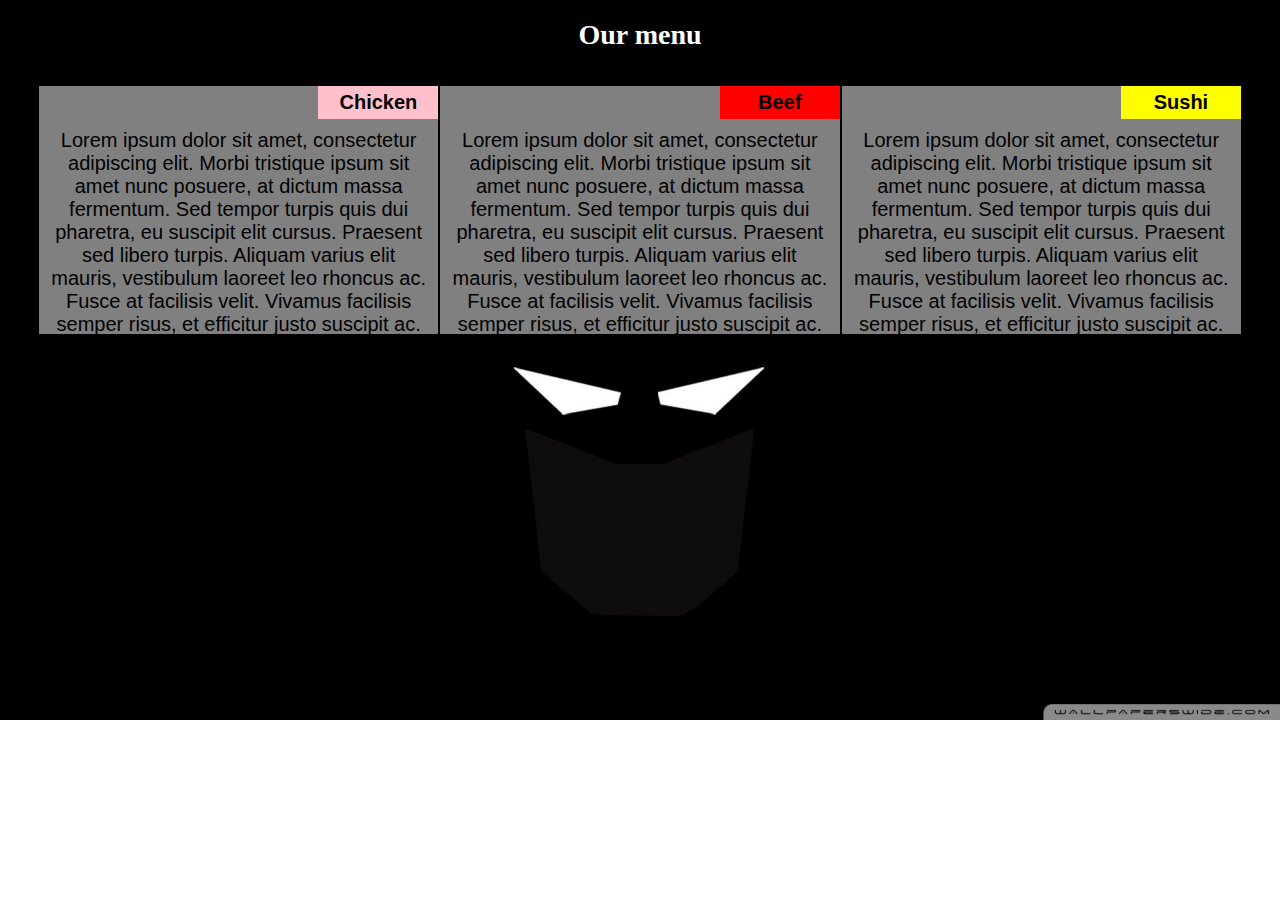
<file: Module_2/index.html>
<!DOCTYPE html>
<html>
<head>
	<meta charset="utf-8">
	<title>Assignment Solution for Module 2</title>
	<meta name="viewport" content="width=device-width, initial scale=1">
	<link rel="stylesheet" href="styles.css">
</head>
<body>
	<h1> Our menu </h1>
	<div class="row">
		<div class="container">
			<div class="col-lg-4 col-md-6 col-sm-12">
				<section>
					<div id="chicken"> Chicken </div>
					<p> Lorem ipsum dolor sit amet, consectetur adipiscing elit. Morbi tristique ipsum sit amet nunc posuere, at dictum massa fermentum. Sed tempor turpis quis dui pharetra, eu suscipit elit cursus. Praesent sed libero turpis. Aliquam varius elit mauris, vestibulum laoreet leo rhoncus ac. Fusce at facilisis velit. Vivamus facilisis semper risus, et efficitur justo suscipit ac.</p>
				</section>
			</div>
			<div class="col-lg-4 col-md-6 col-sm-12">
				<section>
					<div id="beef"> Beef </div>
						<p> Lorem ipsum dolor sit amet, consectetur adipiscing elit. Morbi tristique ipsum sit amet nunc posuere, at dictum massa fermentum. Sed tempor turpis quis dui pharetra, eu suscipit elit cursus. Praesent sed libero turpis. Aliquam varius elit mauris, vestibulum laoreet leo rhoncus ac. Fusce at facilisis velit. Vivamus facilisis semper risus, et efficitur justo suscipit ac.</p>
					</section>
			</div>
			<div class="col-lg-4 col-md-12 col-sm-12">
				<section>
					<div id="sushi"> Sushi </div>
						<p> Lorem ipsum dolor sit amet, consectetur adipiscing elit. Morbi tristique ipsum sit amet nunc posuere, at dictum massa fermentum. Sed tempor turpis quis dui pharetra, eu suscipit elit cursus. Praesent sed libero turpis. Aliquam varius elit mauris, vestibulum laoreet leo rhoncus ac. Fusce at facilisis velit. Vivamus facilisis semper risus, et efficitur justo suscipit ac.</p>
				</section>
			</div>
		</div>		
	</div>
</body>
</html>
</file>
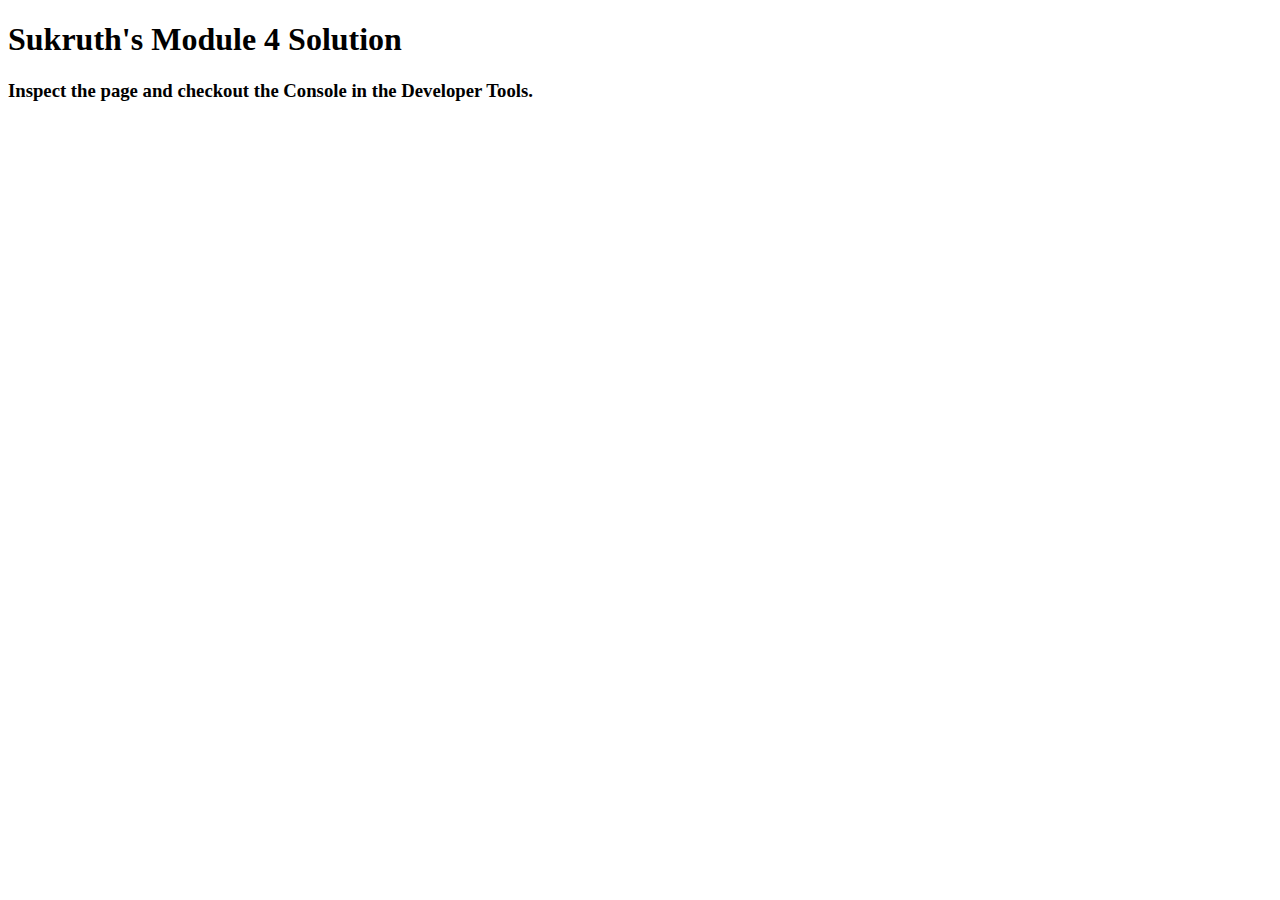
<file: Module_4/index.html>
<!DOCTYPE html>
<html>
<head>
  <meta charset="utf-8">
  <title>Module 4 Solution</title>
  <script>
    var names = []; // DO NOT REMOVE
  </script>
  <script src="SpeakHello.js"></script>
  <script src="SpeakGoodBye.js"></script>
  <script src="script.js"></script>
</head>
<body>
  <h1>Sukruth's Module 4 Solution</h1>
  <h3>Inspect the page and checkout the Console in the Developer Tools.</h3>
</body>
</html>
</file>
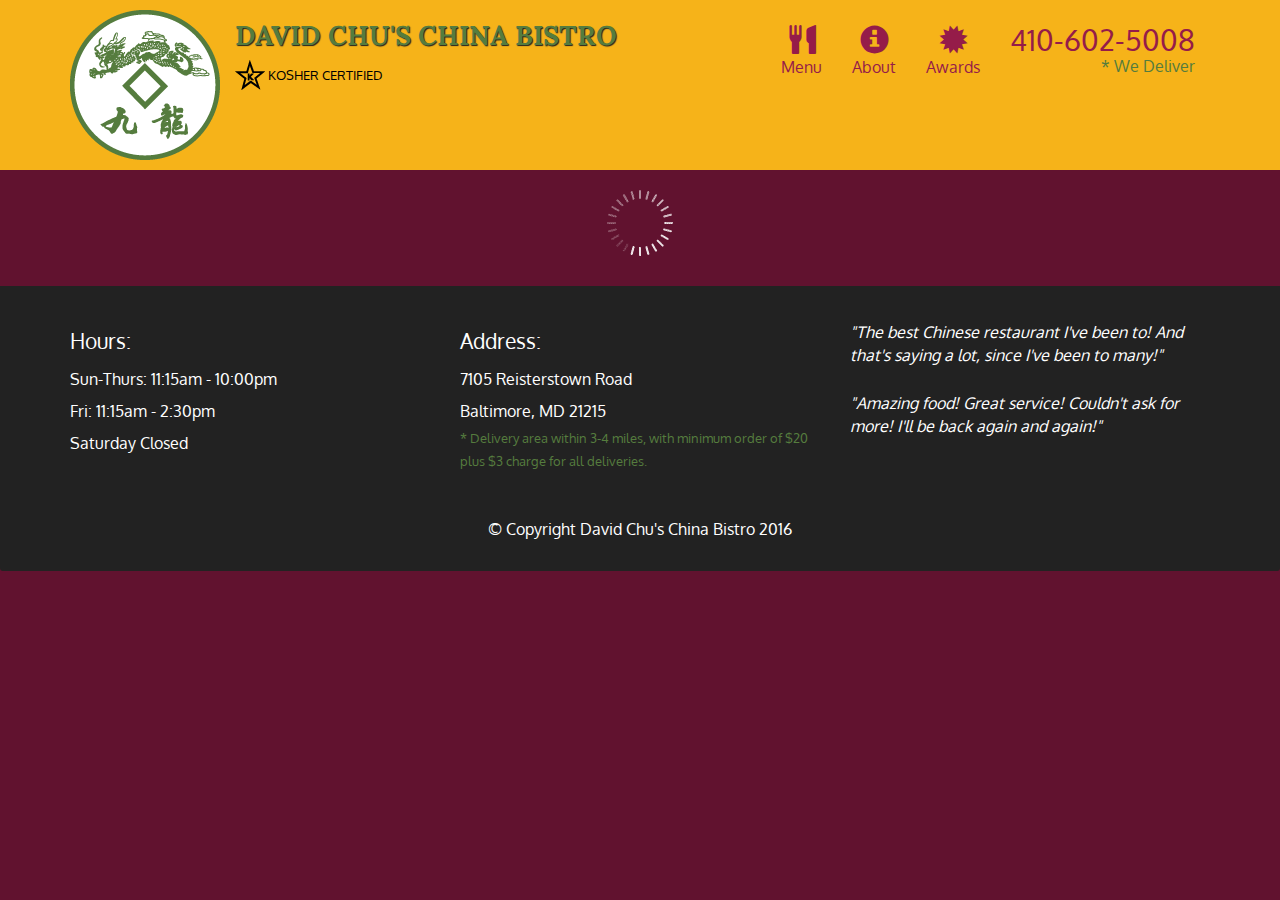
<file: Module_5/index.html>
<!doctype html>
<html lang="en">
  <head>
    <meta charset="utf-8">
    <meta http-equiv="X-UA-Compatible" content="IE=edge">
    <meta name="viewport" content="width=device-width, initial-scale=1">
    <title>David Chu's China Bistro</title>
    <link rel="stylesheet" href="css/bootstrap.min.css">
    <link rel="stylesheet" href="css/styles.css">
    <link href='https://fonts.googleapis.com/css?family=Oxygen:400,300,700' rel='stylesheet' type='text/css'>
    <link href='https://fonts.googleapis.com/css?family=Lora' rel='stylesheet' type='text/css'>
  </head>
<body>
  <header>
    <nav id="header-nav" class="navbar navbar-default">
      <div class="container">
        <div class="navbar-header">
          <a href="index.html" class="pull-left visible-md visible-lg">
            <div id="logo-img" alt="Logo image"></div>
          </a>

          <div class="navbar-brand">
            <a href="index.html"><h1>David Chu's China Bistro</h1></a>
            <p>
              <img src="images/star-k-logo.png" alt="Kosher certification">
              <span>Kosher Certified</span>
            </p>
          </div>

          <button id="navbarToggle" type="button" class="navbar-toggle collapsed" data-toggle="collapse" data-target="#collapsable-nav" aria-expanded="false">
            <span class="sr-only">Toggle navigation</span>
            <span class="icon-bar"></span>
            <span class="icon-bar"></span>
            <span class="icon-bar"></span>
          </button>
        </div>
        
        <div id="collapsable-nav" class="collapse navbar-collapse">
           <ul id="nav-list" class="nav navbar-nav navbar-right">
            <li id="navHomeButton" class="visible-xs active">
              <a href="index.html">
                <span class="glyphicon glyphicon-home"></span> Home</a>
            </li>
            <li id="navMenuButton">
              <a href="#" onclick="$dc.loadMenuCategories();">
                <span class="glyphicon glyphicon-cutlery"></span><br class="hidden-xs"> Menu</a>
            </li>
            <li>
              <a href="#">
                <span class="glyphicon glyphicon-info-sign"></span><br class="hidden-xs"> About</a>
            </li>
            <li>
              <a href="#">
                <span class="glyphicon glyphicon-certificate"></span><br class="hidden-xs"> Awards</a>
            </li>
            <li id="phone" class="hidden-xs">
              <a href="tel:410-602-5008">
                <span>410-602-5008</span></a><div>* We Deliver</div>
            </li>
          </ul><!-- #nav-list -->
        </div><!-- .collapse .navbar-collapse -->
      </div><!-- .container -->
    </nav><!-- #header-nav -->
  </header>

  <div id="call-btn" class="visible-xs">
    <a class="btn" href="tel:410-602-5008">
    <span class="glyphicon glyphicon-earphone"></span>
    410-602-5008
    </a>
  </div>
  <div id="xs-deliver" class="text-center visible-xs">* We Deliver</div>

  <div id="main-content" class="container"></div>

  <footer class="panel-footer">
    <div class="container">
      <div class="row">
        <section id="hours" class="col-sm-4">
          <span>Hours:</span><br>
          Sun-Thurs: 11:15am - 10:00pm<br>
          Fri: 11:15am - 2:30pm<br>
          Saturday Closed
          <hr class="visible-xs">
        </section>
        <section id="address" class="col-sm-4">
          <span>Address:</span><br>
          7105 Reisterstown Road<br>
          Baltimore, MD 21215
          <p>* Delivery area within 3-4 miles, with minimum order of $20 plus $3 charge for all deliveries.</p>
          <hr class="visible-xs">
        </section>
        <section id="testimonials" class="col-sm-4">
          <p>"The best Chinese restaurant I've been to! And that's saying a lot, since I've been to many!"</p>
          <p>"Amazing food! Great service! Couldn't ask for more! I'll be back again and again!"</p>
        </section>
      </div>
      <div class="text-center">&copy; Copyright David Chu's China Bistro 2016</div>
    </div>
  </footer>

  <!-- jQuery (Bootstrap JS plugins depend on it) -->
  <script src="js/jquery-2.1.4.min.js"></script>
  <script src="js/bootstrap.min.js"></script>
  <script src="js/ajax-utils.js"></script>
  <script src="js/script.js"></script>
</body>
</html>
</file>
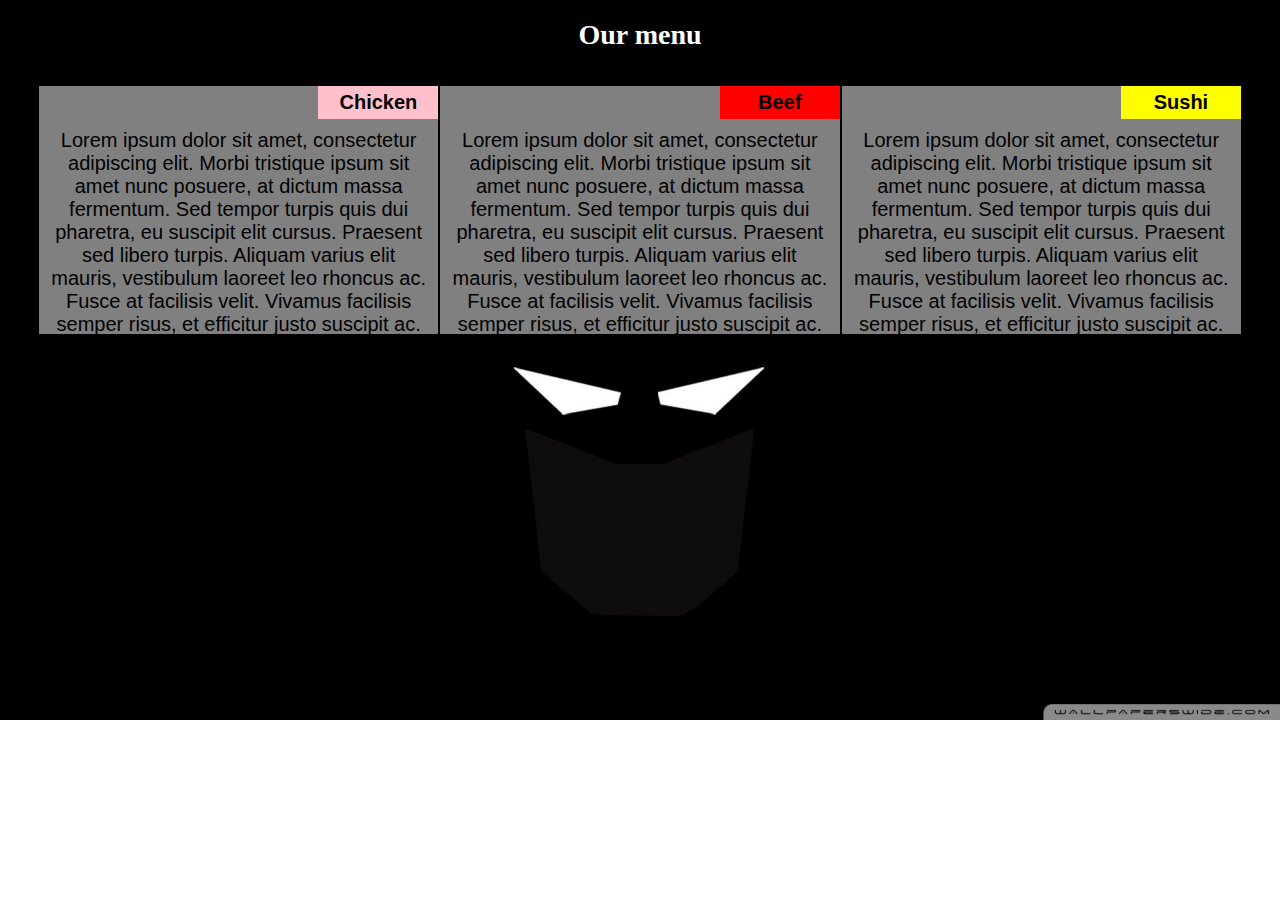
<file: Module_2/assignment_solution_module2.html>
<!DOCTYPE html>
<html>
<head>
	<meta charset="utf-8">
	<title>Assignment Solution for Module 2</title>
	<meta name="viewport" content="width=device-width, initial scale=1">
	<link rel="stylesheet" href="styles.css">
</head>
<body>
	<h1> Our menu </h1>
	<div class="row">
		<div class="container">
			<div class="col-lg-4 col-md-6 col-sm-12">
				<section>
					<div id="chicken"> Chicken </div>
					<p> Lorem ipsum dolor sit amet, consectetur adipiscing elit. Morbi tristique ipsum sit amet nunc posuere, at dictum massa fermentum. Sed tempor turpis quis dui pharetra, eu suscipit elit cursus. Praesent sed libero turpis. Aliquam varius elit mauris, vestibulum laoreet leo rhoncus ac. Fusce at facilisis velit. Vivamus facilisis semper risus, et efficitur justo suscipit ac.</p>
				</section>
			</div>
			<div class="col-lg-4 col-md-6 col-sm-12">
				<section>
					<div id="beef"> Beef </div>
						<p> Lorem ipsum dolor sit amet, consectetur adipiscing elit. Morbi tristique ipsum sit amet nunc posuere, at dictum massa fermentum. Sed tempor turpis quis dui pharetra, eu suscipit elit cursus. Praesent sed libero turpis. Aliquam varius elit mauris, vestibulum laoreet leo rhoncus ac. Fusce at facilisis velit. Vivamus facilisis semper risus, et efficitur justo suscipit ac.</p>
					</section>
			</div>
			<div class="col-lg-4 col-md-12 col-sm-12">
				<section>
					<div id="sushi"> Sushi </div>
						<p> Lorem ipsum dolor sit amet, consectetur adipiscing elit. Morbi tristique ipsum sit amet nunc posuere, at dictum massa fermentum. Sed tempor turpis quis dui pharetra, eu suscipit elit cursus. Praesent sed libero turpis. Aliquam varius elit mauris, vestibulum laoreet leo rhoncus ac. Fusce at facilisis velit. Vivamus facilisis semper risus, et efficitur justo suscipit ac.</p>
				</section>
			</div>
		</div>		
	</div>
</body>
</html>
</file>
<file: Module_2/styles.css>
*{
	box-sizing: border-box;
}

body{
	background: url("batman.jpg"); 
	background-repeat: no-repeat; 
	background-size: cover;

}
.row{
	width: 100%;
}

h1{
	text-align: center;
	font-size: 175%;
	color: white;
}
p{
	
	font-family: Helvetica;
	font-size: 125%;
	text-align: center;
	padding: 10px;
	margin: 0;
}

.container{
	border: none;
	margin-right: 20px;
	margin-left: 20px;
	margin-top: 10px;
	margin-bottom: 10px;
	padding: 10px;
}

section{
	/* to hold the boxes*/
	border: 1px solid black;
	background-color: gray;
	width: 100%;
	height: 250px;
	color: black;
	position: relative;
	overflow: auto;
	margin-bottom: 5px;
	margin-top: 5px;
}

#chicken{
	/* this is for the title of the boxes and how it is to be aligned */
	text-align: center;
	width: 30%;
	margin-left: 70%; 
	font-family: Helvetica,sans-serif;
	font-weight: bold;
	font-size: 125%;
	margin-bottom: 0;
	margin-top: 0;
	padding: 5px;
	background-color: pink;
}

#beef{
	/* this is for the title of the boxes and how it is to be aligned */
	text-align: center;
	width: 30%;
	margin-left: 70%;
	font-family: Helvetica,sans-serif;
	font-weight: bold;
	font-size: 125%;
	margin-bottom: 0;
	margin-top: 0;
	padding: 5px;
	background-color: red;
}

#sushi{
	/* this is for the title of the boxes and how it is to be aligned */
	text-align: center;
	width: 30%;
	margin-left: 70%;
	font-family: Helvetica,sans-serif;
	font-weight: bold;
	font-size: 125%;
	margin-bottom: 0;
	margin-top: 0;
	padding: 5px;
	background-color: yellow;
}

/***** For Desktop Devices only *****/
@media(min-width: 992px){
	.col-lg-1, .col-lg-2, .col-lg-3, .col-lg-4, .col-lg-5, .col-lg-6, .col-lg-7, .col-lg-8, .col-lg-9, .col-lg-10, .col-lg-11, .col-lg-12{
		float:left;
		margin:auto;
	}
	.col-lg-1{
		width: 8.33%;
	}
	.col-lg-2{
		width: 16.33%;
	}
	.col-lg-3{
		width: 25%;
	}
	.col-lg-4{
		width: 33.33%;
	}
	.col-lg-5{
		width: 41.66%;
	}
	.col-lg-6{
		width: 50%;
	}
	.col-lg-7{
		width: 58.33%;
	}
	.col-lg-8{
		width: 66.66%;
	}
	.col-lg-9{
		width: 74.99%;
	}
	.col-lg-10{
		width: 83.33%;
	}
	.col-lg-11{
		width: 91.66%;
	}
	.col-lg-12{
		width: 100%;
	}
}

/***** For Tabular Devices only *****/

@media(min-width: 768px) and (max-width: 991px){
	.col-md-1, .col-md-2, .col-md-3, .col-md-4, .col-md-5, .col-md-6, .col-md-7, .col-md-8, .col-md-9, .col-md-10, .col-md-11, .col-md-12{
		float:left;
		margin: auto;
	}

	.col-md-1{
		width: 8.33%;
	}
	.col-md-2{
		width: 16.33%;
	}
	.col-md-3{
		width: 25%;
	}
	.col-md-4{
		width: 33%;
	}
	.col-md-5{
		width: 41.66%;
	}
	.col-md-6{
		width: 50%;
	}
	.col-md-7{
		width: 58.33%;
	}
	.col-md-8{
		width: 66.66%;
	}
	.col-md-9{
		width: 74.99%;
	}
	.col-md-10{
		width: 83.33%;
	}
	.col-md-11{
		width: 91.66%;
	}
	.col-md-12{
		width: 100%;
	}
}

/***** For Mobile Devices only *****/
@media(max-width: 767px){
	.col-sm-1, .col-sm-2, .col-sm-3, .col-sm-4, .col-sm-5, .col-sm-6, .col-sm-7, .col-sm-8, .col-sm-9, .col-sm-10, .col-sm-11, .col-sm-12{
		float:left;
		margin: auto;
	}

	.col-sm-1{
		width: 8.33%;
	}
	.col-sm-2{
		width: 16.33%;
	}
	.col-sm-3{
		width: 25%;
	}
	.col-sm-4{
		width: 33%;
	}
	.col-sm-5{
		width: 41.66%;
	}
	.col-sm-6{
		width: 50%;
	}
	.col-sm-7{
		width: 58.33%;
	}
	.col-sm-8{
		width: 66.66%;
	}
	.col-sm-9{
		width: 74.99%;
	}
	.col-sm-10{
		width: 83.33%;
	}
	.col-sm-11{
		width: 91.66%;
	}
	.col-sm-12{
		width: 100%;
	}
}
</file>
<file: Module_5/css/styles.css>
body {
  font-size: 16px;
  color: #fff;
  background-color: #61122f;
  font-family: 'Oxygen', sans-serif;
}

/** HEADER **/
#header-nav {
  background-color: #f6b319;
  border-radius: 0;
  border: 0;
}

#logo-img {
  background: url('../images/restaurant-logo_large.png') no-repeat;
  width: 150px;
  height: 150px;
  margin: 10px 15px 10px 0;
}

.navbar-brand {
  padding-top: 25px;
}
.navbar-brand h1 { /* Restaurant name */
  font-family: 'Lora', serif;
  color: #557c3e;
  font-size: 1.5em;
  text-transform: uppercase;
  font-weight: bold;
  text-shadow: 1px 1px 1px #222;
  margin-top: 0;
  margin-bottom: 0;
  line-height: .75;
}
.navbar-brand a:hover, .navbar-brand a:focus {
  text-decoration: none;
}
.navbar-brand p { /* Kosher cert */
  color: #000;
  text-transform: uppercase;
  font-size: .7em;
  margin-top: 15px;
}
.navbar-brand p span { /* Star-K */
  vertical-align: middle;
}

#nav-list {
  margin-top: 10px;
}
#nav-list a {
  color: #951C49;
  text-align: center;
}
#nav-list a:hover {
  background: #E7E7E7;
}
#nav-list a span {
  font-size: 1.8em;
}

#phone {
  margin-top: 5px;
}
#phone a { /* Phone number */
  text-align: right;
  padding-bottom: 0;
}
#phone div { /* We Deliver */
  color: #557c3e;
  text-align: right;
  padding-right: 15px;
}

.navbar-header button.navbar-toggle, .navbar-header .icon-bar {
  border: 1px solid #61122f;
}
.navbar-header button.navbar-toggle {
  clear: both;
  margin-top: -30px;
}
/* END HEADER */

/* FOOTER */
.panel-footer {
  margin-top: 30px;
  padding-top: 35px;
  padding-bottom: 30px;
  background-color: #222;
  border-top: 0;
}
.panel-footer div.row {
  margin-bottom: 35px;
}
#hours, #address {
  line-height: 2;
}
#hours > span, #address > span {
  font-size: 1.3em;
}
#address p {
  color: #557c3e;
  font-size: .8em;
  line-height: 1.8;
}
#testimonials {
  font-style: italic;
}
#testimonials p:nth-child(2) {
  margin-top: 25px;
}
/* END FOOTER */



/* HOME PAGE */
.container .jumbotron {
  box-shadow: 0 0 50px #3F0C1F;
  border: 2px solid #3F0C1F;
}

#menu-tile, #specials-tile, #map-tile {
  height: 250px;
  width: 100%;
  margin-bottom: 15px;
  position: relative;
  border: 2px solid #3F0C1F;
  overflow: hidden;
}
#menu-tile:hover, #specials-tile:hover, #map-tile:hover {
  box-shadow: 0 1px 5px 1px #cccccc;
}
#menu-tile {
  background: url('../images/menu-tile.jpg') no-repeat;
  background-position: center;
}
#specials-tile {
  background: url('../images/specials-tile.jpg') no-repeat;
  background-position: center;
}
#menu-tile span, #specials-tile span, #map-tile span {
  position: absolute;
  bottom: 0;
  right: 0;
  width: 100%;
  text-align: center;
  font-size: 1.6em;
  text-transform: uppercase;
  background-color: #000;
  color: #fff;
  opacity: .8;
}
/* END HOME PAGE */

/* MENU CATEGORIES PAGE */
.category-tile { 
  position: relative;
  border: 2px solid #3F0C1F;
  overflow: hidden;
  width: 200px;
  height: 200px;
  margin: 0 auto 15px;
}
.category-tile span {
  position: absolute;
  bottom: 0;
  right: 0;
  width: 100%;
  text-align: center;
  font-size: 1.2em;
  text-transform: uppercase;
  background-color: #000;
  color: #fff;
  opacity: .8;
}
.category-tile:hover {
  box-shadow: 0 1px 5px 1px #cccccc;
}

#menu-categories-title + div {
  margin-bottom: 50px;
}
/* END MENU CATEGORIES PAGE */

/* SINGLE CATEGORY PAGE */
.menu-item-tile {
  margin-bottom: 25px;
}
.menu-item-tile hr {
  width: 80%;
}
.menu-item-tile .menu-item-price {
  font-size: 1.1em;
  text-align: right;
  margin-top: -15px;
  margin-right: -15px;
}
.menu-item-tile .menu-item-price span {
  font-size: .6em;
}
.menu-item-photo {
  position: relative;
  border: 2px solid #3F0C1F; 
  overflow: hidden;
  padding: 0;
  margin-right: -15px;
  margin-left: auto;
  margin-bottom: 20px;
  max-width: 250px;
}
.menu-item-photo div {
  position: absolute;
  bottom: 0;
  right: 0;
  width: 80px;
  background-color: #557c3e;
  text-align: center;
}
.menu-item-description {
  padding-right: 30px;
}
h3.menu-item-title {
  margin: 0 0 10px;
}
.menu-item-details {
  font-size: .9em;
  font-style: italic;
}
/* END SINGLE CATEGORY PAGE */


/********** Large devices only **********/
@media (min-width: 1200px) {
  .container .jumbotron {
    background: url('../images/jumbotron_1200.jpg') no-repeat;
    height: 675px;
  }
}

/********** Medium devices only **********/
@media (min-width: 992px) and (max-width: 1199px) {
  /* Header */
  #logo-img {
    background: url('../images/restaurant-logo_medium.png') no-repeat;
    width: 100px;
    height: 100px;
    margin: 5px 5px 5px 0;
  }
  /* End Header */

  /* Home Page */
  .container .jumbotron {
    background: url('../images/jumbotron_992.jpg') no-repeat;
    height: 558px;
  }
  /* End Home Page */
}

/********** Small devices only **********/
@media (min-width: 768px) and (max-width: 991px) {
  /* Home Page */
  .container .jumbotron {
    background: url('../images/jumbotron_768.jpg') no-repeat;
    height: 432px;
  }
  /* End Home Page */
}

/********** Extra small devices only **********/
@media (max-width: 767px) {
  /* Header */
  .navbar-brand {
    padding-top: 10px;
    height: 80px;
  }
  .navbar-brand h1 { /* Restaurant name */
    padding-top: 10px;
    font-size: 5vw; /* 1vw = 1% of viewport width */
  }
  .navbar-brand p { /* Kosher cert */
    font-size: .6em;
    margin-top: 12px;
  }
  .navbar-brand p img { /* Star-K */
    height: 20px;
  }

  #collapsable-nav a { /* Collapsed nav menu text */
    font-size: 1.2em;
  }
  #collapsable-nav a span { /* Collapsed nav menu glyph */
    font-size: 1em;
    margin-right: 5px;
  }

  #call-btn > a {
    font-size: 1.5em;
    display: block;
    margin: 0 20px;
    padding: 10px;
    border: 2px solid #fff;
    background-color: #f6b319;
    color: #951c49;
  }
  #xs-deliver {
    margin-top: 5px;
    font-size: .7em;
    letter-spacing: .1em;
    text-transform: uppercase;
  }
  /* End Header */

  /* Footer */
  .panel-footer section {
    margin-bottom: 30px;
    text-align: center;
  }
  .panel-footer section:nth-child(3) {
    margin-bottom: 0; /* margin already exists on the whole row */
  }
  .panel-footer section hr {
    width: 50%;
  }
  /* End Footer */

  /* Home Page */
  .container .jumbotron {
    margin-top: 30px;
    padding: 0;
  }
  #menu-tile, #specials-tile {
    width: 360px;
    margin: 0 auto 15px;
  }

  .menu-item-photo {
    margin-right: auto;
  }
  .menu-item-tile .menu-item-price {
    text-align: center;
  }
  .menu-item-description {
    text-align: center;;
  }
}


/********** Super extra small devices Only :-) (e.g., iPhone 4) **********/
@media (max-width: 479px) {
  /* Header */
  .navbar-brand h1 { /* Restaurant name */
    padding-top: 5px;
    font-size: 6vw;
  }
  /* End Header */
  
  /* Home page */
  #menu-tile, #specials-tile {
    width: 280px;
    margin: 0 auto 15px;
  }

  .col-xxs-12 {
    position: relative;
    min-height: 1px;
    padding-right: 15px;
    padding-left: 15px;
    float: left;
    width: 100%;
  }
}
</file>
